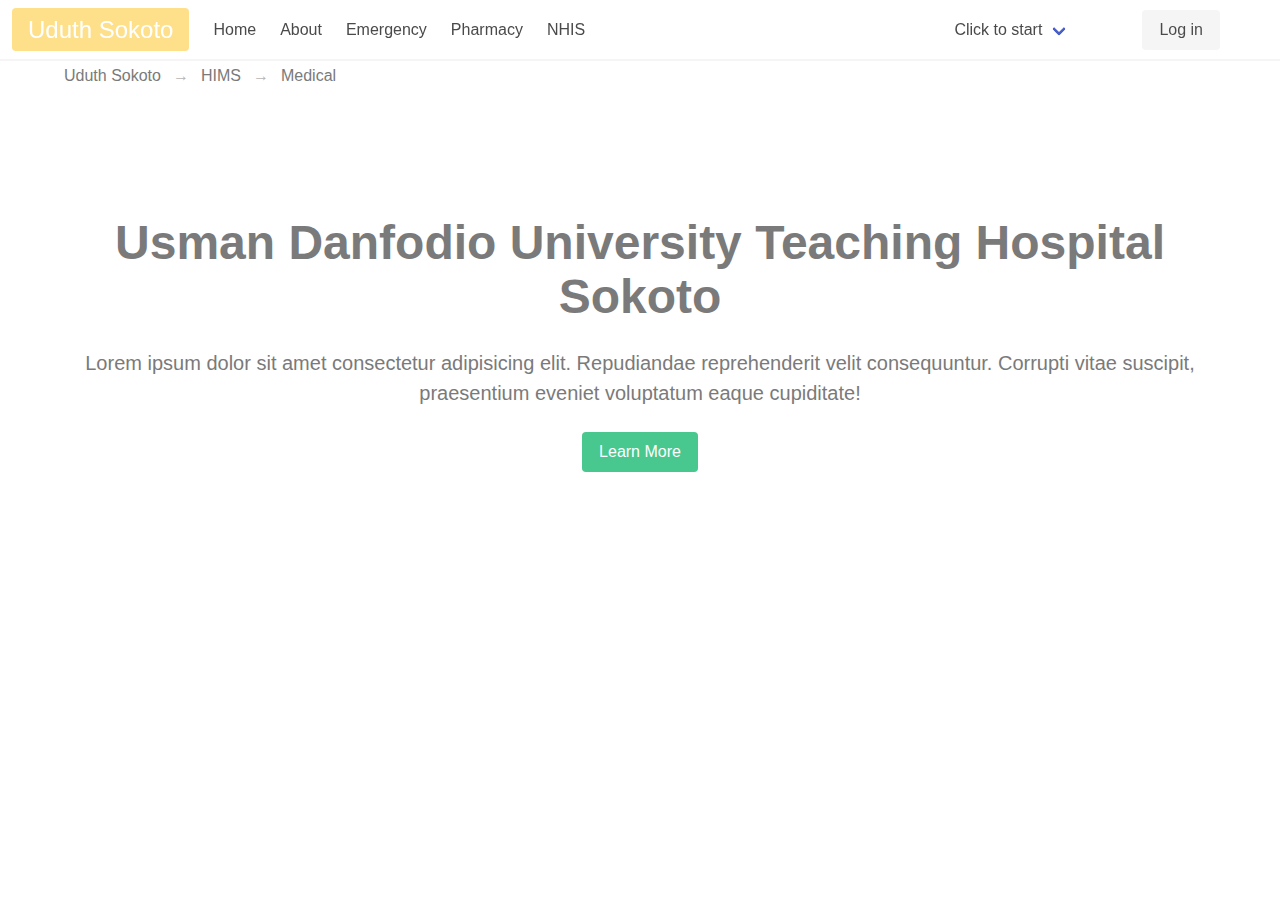
<file: index.html>
<!DOCTYPE html>
<html lang="en">
<head>
  <meta charset="UTF-8">
  <meta http-equiv="X-UA-Compatible" content="IE=edge">
  <meta name="viewport" content="width=device-width, initial-scale=1.0">
  <title>Document</title>
  <link rel="stylesheet" href="css/bulma.min.css">
  <link rel="stylesheet" href="css/custom.css">
</head>
<body>
  <nav class="navbar has-shadow  is-fixed-top" role="navigation" aria-label="main navigation">
    <div class="navbar-brand">
      <a class="navbar-item" href="#">
        <H1 class="logo is-size-4-desktop has-background-warning  has-text-white" >Uduth Sokoto</H1>
      </a>
  
      <a role="button" id="burger" class="navbar-burger " aria-label="menu" aria-expanded="false" data-target="navbarBasicExample">
        <span aria-hidden="true"></span>
        <span aria-hidden="true"></span>
        <span aria-hidden="true"></span>
      </a>
    </div>
  
    <div id="navbarBasicExample" class="navbar-menu">
      <div class="navbar-start">
        <a href="#" class="navbar-item ">
          Home
        </a>
        <a class="navbar-item">
          About
        </a>
        <a class="navbar-item">
          Emergency
        </a>
        <a class="navbar-item">
          Pharmacy
        </a>
        <hr class="navbar-divider">
        <a class="navbar-item">
          NHIS
        </a>
       
       
      </div>
      
  
      <div class="navbar-end">
        <div class="navbar-item has-dropdown is-hoverable mr-6">
          <a class="navbar-link">
            Click to start
          </a>
  
          <div class="navbar-dropdown">
            <a href="./patientPersonalData/index.html" class="navbar-item">
              Patient Bio Data
            </a>
            <a href="./patientDiagnosis/index.html" class="navbar-item">
              Patient Diagnosis
            </a>
            <a href="./patientAdmissionDischargeData/index.html" class="navbar-item">
              Patient Admission/Discharge Data
            </a>
            <a href="./patientOperationData/index.html" class="navbar-item">
              Patient Operation Data
            </a>
           
            
           
          </div>
        </div>
        <div class="navbar-item mr-6">
          <div class="buttons">
            <a class="button is-light">
              Log in
            </a>
          </div>
        </div>
      </div>
    </div>
  </nav>


  <div class="section breadcrumb pt-4 pb-0 ">
    <nav class="breadcrumb has-arrow-separator">
      <ul class="container is-size-6-desktop is-size-7-mobile">
        <li>
          <a class="has-text-grey" href="">Uduth Sokoto </a>
        </li>
        <li>
          <a class="has-text-grey" href="">HIMS</a>
        </li>
        <li >
          <a class="has-text-grey" href="">Medical </a>
        </li>
      </ul>
    </nav>
  </div>

  <div class="container has-text-centered main-cont">
    <h1 class="title has-text-grey is-size-1-desktop ">Usman Danfodio University Teaching Hospital Sokoto</h1>
    <p class="sub-title has-text-grey is-size-5-desktop">Lorem ipsum dolor sit amet consectetur adipisicing elit. Repudiandae reprehenderit velit consequuntur. Corrupti vitae suscipit, praesentium eveniet voluptatum eaque cupiditate!</p>
    <br>
    <a href="" class="button is-success">Learn More</a>
  </div>

</body>
</html>
</file>
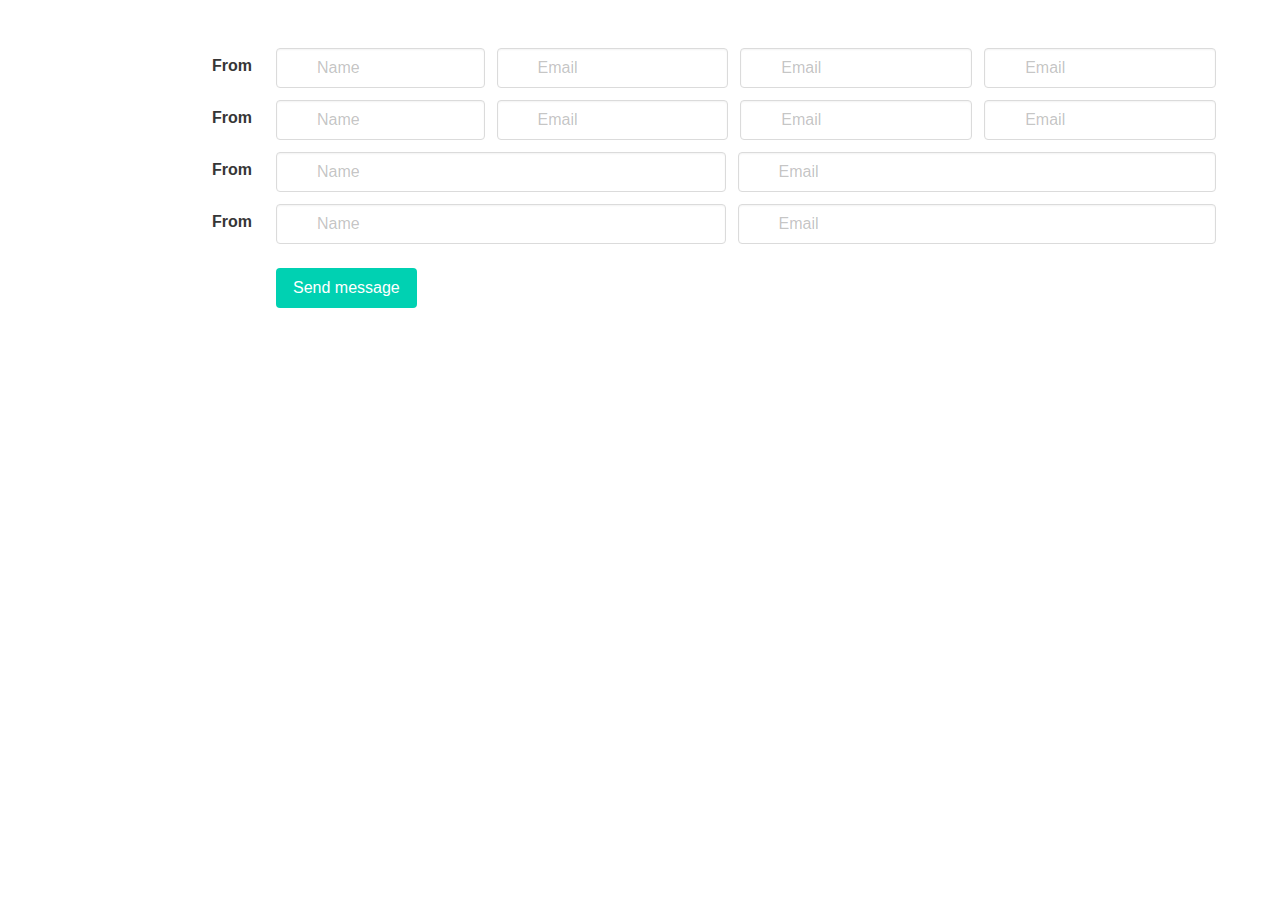
<file: form.html>
<!DOCTYPE html>
<html lang="en">
<head>
    <meta charset="UTF-8">
    <meta http-equiv="X-UA-Compatible" content="IE=edge">
    <meta name="viewport" content="width=device-width, initial-scale=1.0">
    <title>Document</title>
    <link rel="stylesheet" href="css/bulma.min.css">
</head>
<body>
   <div class="container mt-6">
    <div class="field is-horizontal">
      <div class="field-label is-normal">
        <label class="label">From</label>
      </div>
      <div class="field-body">
        <div class="field">
          <p class="control is-expanded has-icons-left">
            <input class="input" type="text" placeholder="Name">
            <span class="icon is-small is-left">
              <i class="fas fa-user"></i>
            </span>
          </p>
        </div>
        <div class="field">
          <p class="control is-expanded has-icons-left has-icons-right">
            <input class="input " type="email" placeholder="Email">
            <span class="icon is-small is-left">
              <i class="fas fa-envelope"></i>
            </span>
            <span class="icon is-small is-right">
              <i class="fas fa-check"></i>
            </span>
          </p>
        </div>
        <div class="field">
          <p class="control is-expanded has-icons-left has-icons-right">
            <input class="input " type="email" placeholder="Email">
            <span class="icon is-small is-left">
              <i class="fas fa-envelope"></i>
            </span>
            <span class="icon is-small is-right">
              <i class="fas fa-check"></i>
            </span>
          </p>
        </div>
        <div class="field">
          <p class="control is-expanded has-icons-left has-icons-right">
            <input class="input " type="email" placeholder="Email">
            <span class="icon is-small is-left">
              <i class="fas fa-envelope"></i>
            </span>
            <span class="icon is-small is-right">
              <i class="fas fa-check"></i>
            </span>
          </p>
        </div>
      </div>
    </div>
    <div class="field is-horizontal">
      <div class="field-label is-normal">
        <label class="label">From</label>
      </div>
      <div class="field-body">
        <div class="field">
          <p class="control is-expanded has-icons-left">
            <input class="input" type="text" placeholder="Name">
            <span class="icon is-small is-left">
              <i class="fas fa-user"></i>
            </span>
          </p>
        </div>
        <div class="field">
          <p class="control is-expanded has-icons-left has-icons-right">
            <input class="input " type="email" placeholder="Email">
            <span class="icon is-small is-left">
              <i class="fas fa-envelope"></i>
            </span>
            <span class="icon is-small is-right">
              <i class="fas fa-check"></i>
            </span>
          </p>
        </div>
        <div class="field">
          <p class="control is-expanded has-icons-left has-icons-right">
            <input class="input " type="email" placeholder="Email">
            <span class="icon is-small is-left">
              <i class="fas fa-envelope"></i>
            </span>
            <span class="icon is-small is-right">
              <i class="fas fa-check"></i>
            </span>
          </p>
        </div>
        <div class="field">
          <p class="control is-expanded has-icons-left has-icons-right">
            <input class="input " type="email" placeholder="Email">
            <span class="icon is-small is-left">
              <i class="fas fa-envelope"></i>
            </span>
            <span class="icon is-small is-right">
              <i class="fas fa-check"></i>
            </span>
          </p>
        </div>
      </div>
    </div>
    <div class="field is-horizontal">
      <div class="field-label is-normal">
        <label class="label">From</label>
      </div>
      <div class="field-body">
        <div class="field">
          <p class="control is-expanded has-icons-left">
            <input class="input" type="text" placeholder="Name">
            <span class="icon is-small is-left">
              <i class="fas fa-user"></i>
            </span>
          </p>
        </div>
        <div class="field">
          <p class="control is-expanded has-icons-left has-icons-right">
            <input class="input " type="email" placeholder="Email">
            <span class="icon is-small is-left">
              <i class="fas fa-envelope"></i>
            </span>
            <span class="icon is-small is-right">
              <i class="fas fa-check"></i>
            </span>
          </p>
        </div>
      </div>
    </div>
    <div class="field is-horizontal">
      <div class="field-label is-normal">
        <label class="label">From</label>
      </div>
      <div class="field-body">
        <div class="field">
          <p class="control is-expanded has-icons-left">
            <input class="input" type="text" placeholder="Name">
            <span class="icon is-small is-left">
              <i class="fas fa-user"></i>
            </span>
          </p>
        </div>
        <div class="field">
          <p class="control is-expanded has-icons-left has-icons-right">
            <input class="input " type="email" placeholder="Email">
            <span class="icon is-small is-left">
              <i class="fas fa-envelope"></i>
            </span>
            <span class="icon is-small is-right">
              <i class="fas fa-check"></i>
            </span>
          </p>
        </div>
      </div>
      
    </div>









    
 
    
    <div class="field is-horizontal">
     
      
    </div>
    
    
    <div class="field is-horizontal">
      <div class="field-label">
        <!-- Left empty for spacing -->
      </div>
      <div class="field-body">
        <div class="field">
          <div class="control">
            <button class="button is-primary">
              Send message
            </button>
          </div>
        </div>
      </div>
    </div>
    </div>
</body>
</html>
</file>
<file: css/custom.css>
html{
    scroll-behavior: smooth;
}
.breadcrumb{
    margin-top: 1.5rem !important;
}
.main-cont{
    margin-top: 10%;
}
.how-we-do-it-img{
    width: 100px;
}
.logo{
    border-radius: 4px;
    padding: .22rem;
    padding-left: 1rem;
    padding-right: 1rem;
}
</file>
